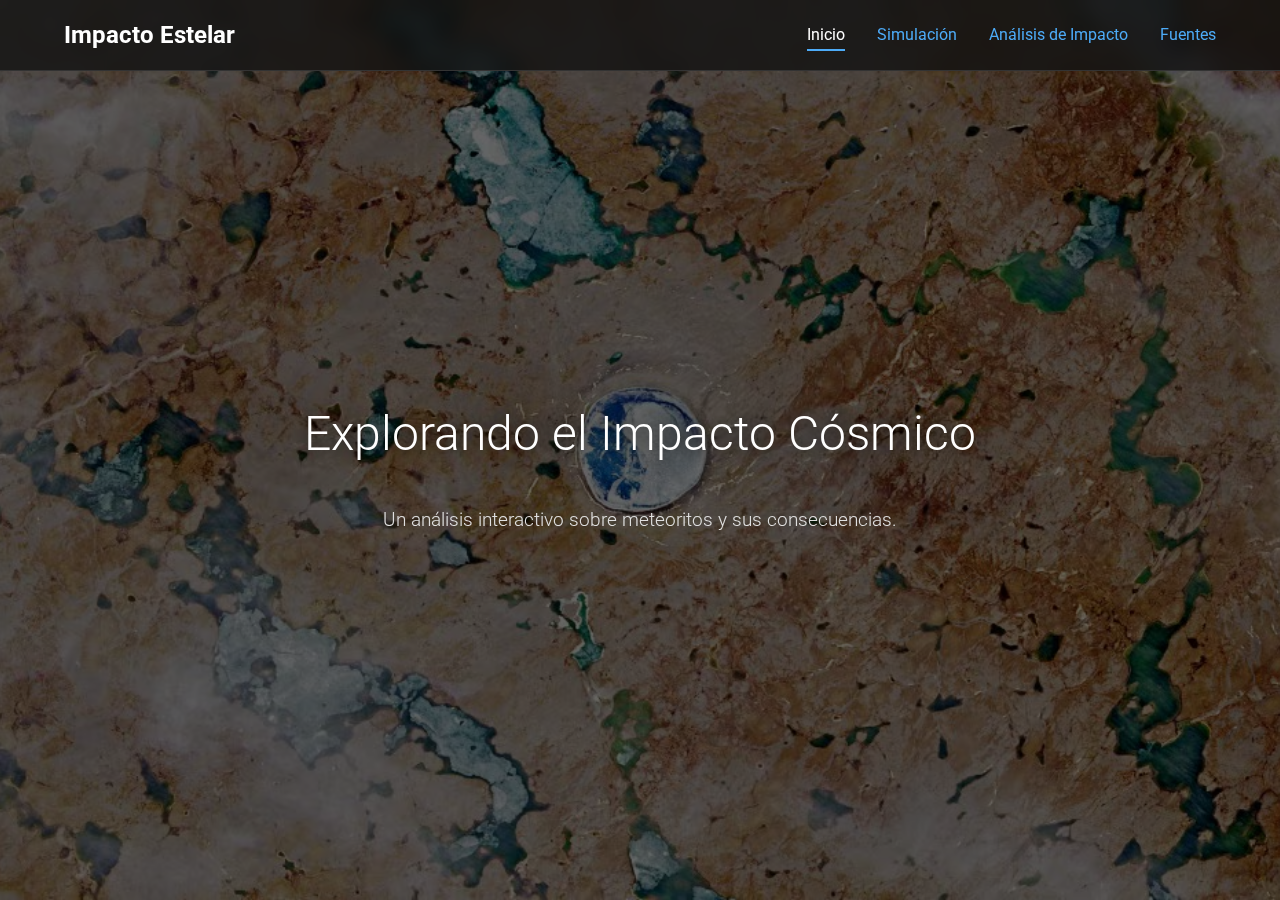
<file: Hack a ton/HTML/index.html>
<!DOCTYPE html>
<html lang="es">
<head>
    <meta charset="UTF-8">
    <meta name="viewport" content="width=device-width, initial-scale=1.0">
    <title>Impacto Estelar - Inicio</title>
    <link rel="stylesheet" href="../CSS/styles.css">
    <link href="https://fonts.googleapis.com/css2?family=Roboto:wght@300;400;700&display=swap" rel="stylesheet">
</head>
<body>
    <div class="carousel-container">
        <div class="carousel-slide">
            <img src="../img/c2.avif" alt="Imagen de cráter 1">
            <img src="../img/c3.avif" alt="Imagen de cráter 2">
            <img src="../img/c4.avif" alt="Imagen de cráter 3">
            <img src="../img/c5.avif" alt="Imagen de cráter 4">
            <img src="../img/c6.avif" alt="Imagen de cráter 5">
            <img src="../img/c7.avif" alt="Imagen de cráter 6">
            <img src="../img/c8.avif" alt="Imagen de cráter 7">
            <img src="../img/c9.avif" alt="Imagen de cráter 8">
        </div>
        <div class="overlay"></div>
    </div>

    <header>
        <nav>
            <a href="index.html" class="logo">Impacto Estelar</a>
            <ul>
                <li><a href="index.html" class="active">Inicio</a></li>
                <li><a href="simulacion.html">Simulación</a></li>
                <li><a href="meteoritos.html">Análisis de Impacto</a></li>
                <li><a href="fuentes.html">Fuentes</a></li>
            </ul>
        </nav>
    </header>

    <main class="main-content">
        <section class="hero">
            <h1>Explorando el Impacto Cósmico</h1>
            <p>Un análisis interactivo sobre meteoritos y sus consecuencias.</p>
        </section>
    </main>

    <script src="../JS/main.js"></script>
</body>
</html>
</file>
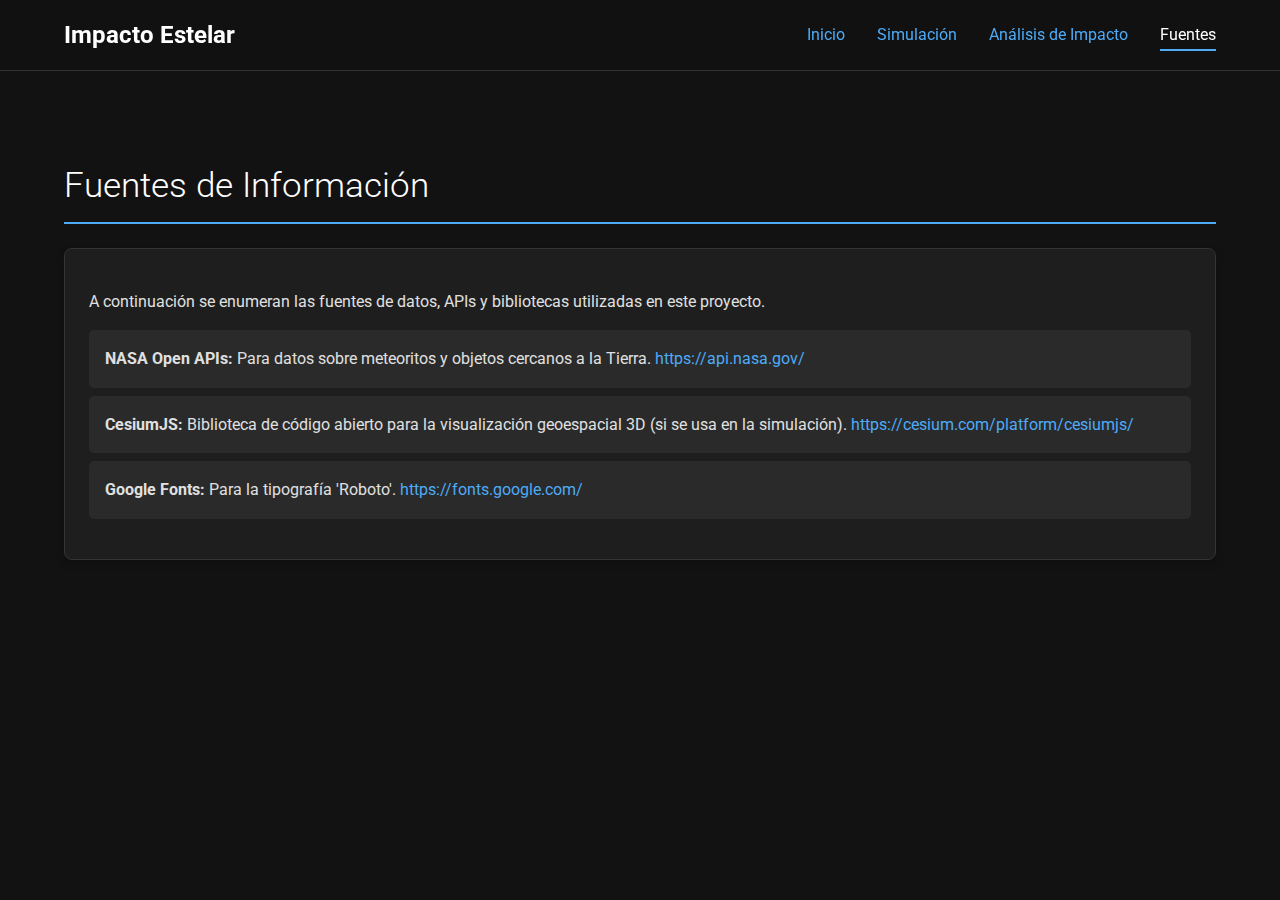
<file: Hack a ton/HTML/fuentes.html>
<!DOCTYPE html>
<html lang="es">
<head>
    <meta charset="UTF-8">
    <meta name="viewport" content="width=device-width, initial-scale=1.0">
    <title>Fuentes - Impacto Estelar</title>
    <link rel="stylesheet" href="../CSS/styles.css">
    <link href="https://fonts.googleapis.com/css2?family=Roboto:wght@300;400;700&display=swap" rel="stylesheet">
</head>
<body>
    <header>
        <nav>
            <a href="index.html" class="logo">Impacto Estelar</a>
            <ul>
                <li><a href="index.html">Inicio</a></li>
                <li><a href="simulacion.html">Simulación</a></li>
                <li><a href="meteoritos.html">Análisis de Impacto</a></li>
                <li><a href="fuentes.html" class="active">Fuentes</a></li>
            </ul>
        </nav>
    </header>

    <main class="page-content">
        <section class="container">
            <h2>Fuentes de Información</h2>
            <div class="card">
                <p>A continuación se enumeran las fuentes de datos, APIs y bibliotecas utilizadas en este proyecto.</p>
                <ul class="sources-list">
                    <li><strong>NASA Open APIs:</strong> Para datos sobre meteoritos y objetos cercanos a la Tierra. <a href="https://api.nasa.gov/" target="_blank">https://api.nasa.gov/</a></li>
                    <li><strong>CesiumJS:</strong> Biblioteca de código abierto para la visualización geoespacial 3D (si se usa en la simulación). <a href="https://cesium.com/platform/cesiumjs/" target="_blank">https://cesium.com/platform/cesiumjs/</a></li>
                    <li><strong>Google Fonts:</strong> Para la tipografía 'Roboto'. <a href="https://fonts.google.com/" target="_blank">https://fonts.google.com/</a></li>
                    <!-- Añade aquí otras fuentes que utilices -->
                </ul>
            </div>
        </section>
    </main>
</body>
</html>
</file>
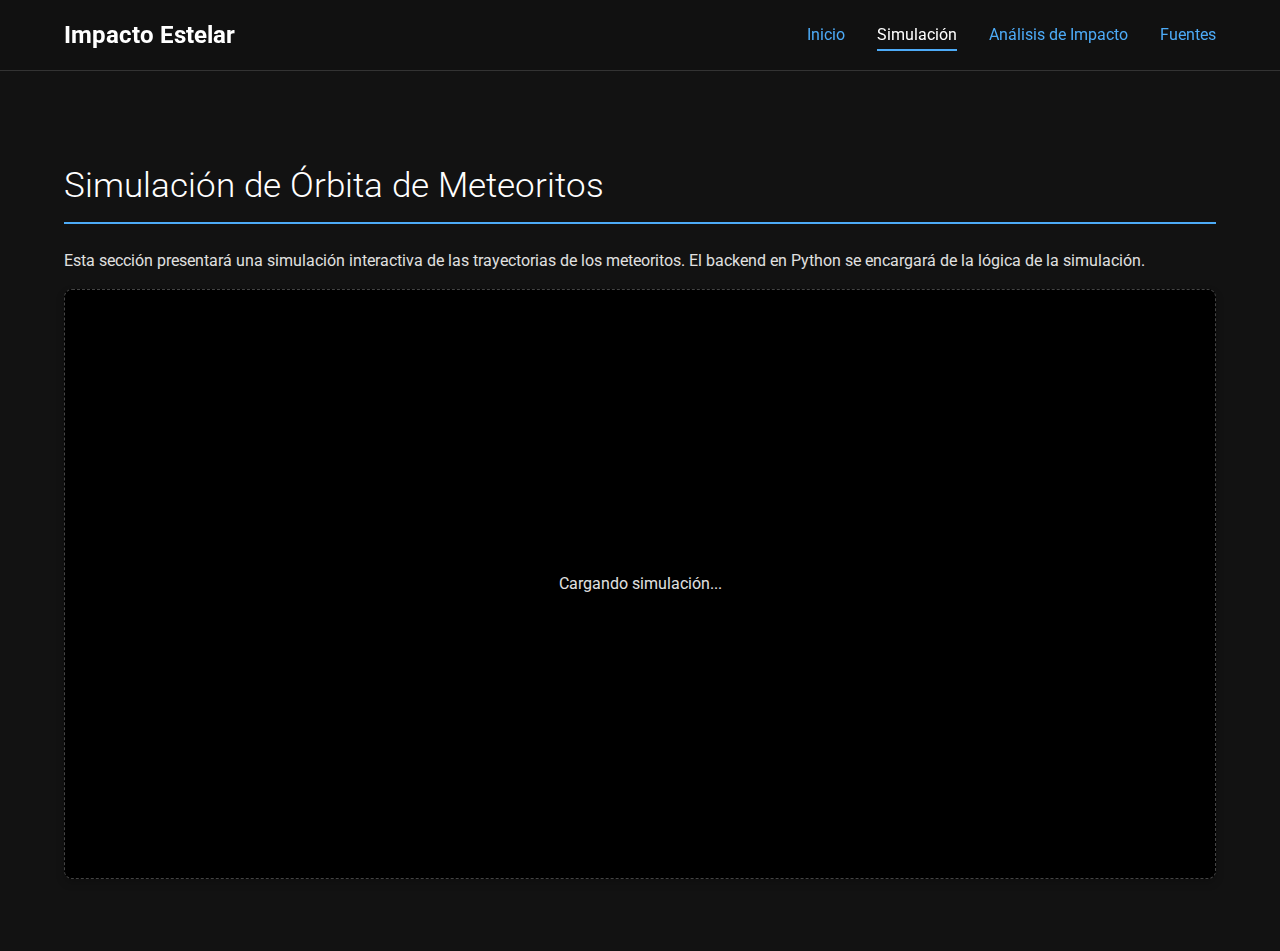
<file: Hack a ton/HTML/simulacion.html>
<!DOCTYPE html>
<html lang="es">
<head>
    <meta charset="UTF-8">
    <meta name="viewport" content="width=device-width, initial-scale=1.0">
    <title>Simulación de Órbita - Impacto Estelar</title>
    <link rel="stylesheet" href="../CSS/styles.css">
    <link href="https://fonts.googleapis.com/css2?family=Roboto:wght@300;400;700&display=swap" rel="stylesheet">
</head>
<body>
    <header>
        <nav>
            <a href="index.html" class="logo">Impacto Estelar</a>
            <ul>
                <li><a href="index.html">Inicio</a></li>
                <li><a href="simulacion.html" class="active">Simulación</a></li>
                <li><a href="meteoritos.html">Análisis de Impacto</a></li>
                <li><a href="fuentes.html">Fuentes</a></li>
            </ul>
        </nav>
    </header>

    <main class="page-content">
        <section class="container">
            <h2>Simulación de Órbita de Meteoritos</h2>
            <p>Esta sección presentará una simulación interactiva de las trayectorias de los meteoritos. El backend en Python se encargará de la lógica de la simulación.</p>
            <div id="simulation-container" class="simulation-area card">
                <!-- El backend renderizará la simulación aquí -->
                <p>Cargando simulación...</p>
            </div>
        </section>
    </main>
</body>
</html>
</file>
<file: Hack a ton/CSS/styles.css>
/* --- Estilos Globales --- */
body {
    font-family: 'Roboto', sans-serif;
    margin: 0;
    background-color: #121212;
    color: #e0e0e0;
    line-height: 1.6;
}

a {
    color: #4dabf7;
    text-decoration: none;
    transition: color 0.3s ease;
}

a:hover {
    color: #8ce99a;
}

.container {
    width: 90%;
    max-width: 1200px;
    margin: 2rem auto;
    padding: 1rem;
}

.card {
    background-color: #1e1e1e;
    border: 1px solid #333;
    border-radius: 8px;
    padding: 1.5rem;
    margin-bottom: 1.5rem;
    box-shadow: 0 4px 8px rgba(0, 0, 0, 0.2);
}

h1, h2, h3 {
    font-weight: 300;
    color: #ffffff;
}

h1 { font-size: 3rem; }
h2 { font-size: 2.2rem; border-bottom: 2px solid #4dabf7; padding-bottom: 0.5rem; margin-bottom: 1.5rem; }
h3 { font-size: 1.5rem; color: #4dabf7; }

/* --- Barra de Navegación --- */
header {
    position: fixed;
    top: 0;
    left: 0;
    width: 100%;
    z-index: 1000;
    background: rgba(18, 18, 18, 0.8);
    backdrop-filter: blur(10px);
    border-bottom: 1px solid #333;
}

nav {
    display: flex;
    justify-content: space-between;
    align-items: center;
    padding: 1rem 5%;
}

nav .logo {
    font-size: 1.5rem;
    font-weight: 700;
    color: #fff;
}

nav ul {
    list-style: none;
    display: flex;
    margin: 0;
    padding: 0;
}

nav ul li {
    margin-left: 2rem;
}

nav ul li a {
    font-weight: 400;
    padding-bottom: 5px;
    border-bottom: 2px solid transparent;
}

nav ul li a.active, nav ul li a:hover {
    border-bottom-color: #4dabf7;
    color: #fff;
}

/* --- Página Principal (index.html) --- */
.carousel-container {
    position: fixed;
    top: 0;
    left: 0;
    width: 100%;
    height: 100vh;
    overflow: hidden;
    z-index: -1;
}

.carousel-slide {
    display: flex;
    width: 800%; /* 100% por cada una de las 8 imágenes */
    height: 100%;
    transition: transform 1.5s ease-in-out;
}

.carousel-slide img {
    width: 12.5%; /* 100 / 8 */
    height: 100%;
    object-fit: cover;
}

.overlay {
    position: absolute;
    top: 0;
    left: 0;
    width: 100%;
    height: 100%;
    background: rgba(0, 0, 0, 0.6);
}

.main-content {
    display: flex;
    justify-content: center;
    align-items: center;
    height: 100vh;
    text-align: center;
    padding: 0 1rem;
}

.hero h1 {
    text-shadow: 0 0 15px rgba(0, 0, 0, 0.7);
}

.hero p {
    font-size: 1.2rem;
    font-weight: 300;
    max-width: 600px;
    margin: 1rem auto 0;
}

/* --- Contenido de Páginas Secundarias --- */
.page-content {
    padding-top: 80px; /* Altura de la barra de navegación */
}

/* --- Página de Simulación --- */
.simulation-area {
    height: 60vh;
    display: flex;
    justify-content: center;
    align-items: center;
    background-color: #000;
    border: 1px dashed #444;
}

/* --- Página de Análisis de Impacto --- */
.analysis-grid {
    display: grid;
    grid-template-columns: repeat(auto-fit, minmax(350px, 1fr));
    gap: 1.5rem;
}

#map {
    height: 300px;
    background-color: #333;
    margin-bottom: 1.5rem;
    border-radius: 5px;
    border: 1px solid #555;
}

.form-group {
    margin-bottom: 1rem;
}

.form-group label {
    display: block;
    margin-bottom: 0.5rem;
    font-weight: 700;
}

.form-group input, .form-group button {
    width: calc(100% - 20px);
    padding: 10px;
    border-radius: 5px;
    border: 1px solid #555;
    background-color: #333;
    color: #fff;
}

.form-group button {
    width: 100%;
    cursor: pointer;
    background-color: #4dabf7;
    border: none;
    font-weight: 700;
    transition: background-color 0.3s ease;
}

.form-group button:hover {
    background-color: #3690d1;
}

#meteorite-features ul {
    list-style: none;
    padding: 0;
}

#meteorite-features li {
    padding: 0.5rem 0;
    border-bottom: 1px solid #333;
}

#meteorite-features li:last-child {
    border-bottom: none;
}

/* --- Página de Fuentes --- */
.sources-list {
    list-style: none;
    padding: 0;
}

.sources-list li {
    background-color: #2a2a2a;
    padding: 1rem;
    margin-bottom: 0.5rem;
    border-radius: 5px;
}

/* --- Responsividad --- */
@media (max-width: 768px) {
    nav {
        flex-direction: column;
        align-items: flex-start;
    }

    nav ul {
        margin-top: 1rem;
        flex-direction: column;
        width: 100%;
    }

    nav ul li {
        margin: 0.5rem 0;
    }

    .page-content {
        padding-top: 150px; /* Mayor espacio para nav expandido */
    }

    h1 { font-size: 2.5rem; }
    h2 { font-size: 1.8rem; }
}
</file>
